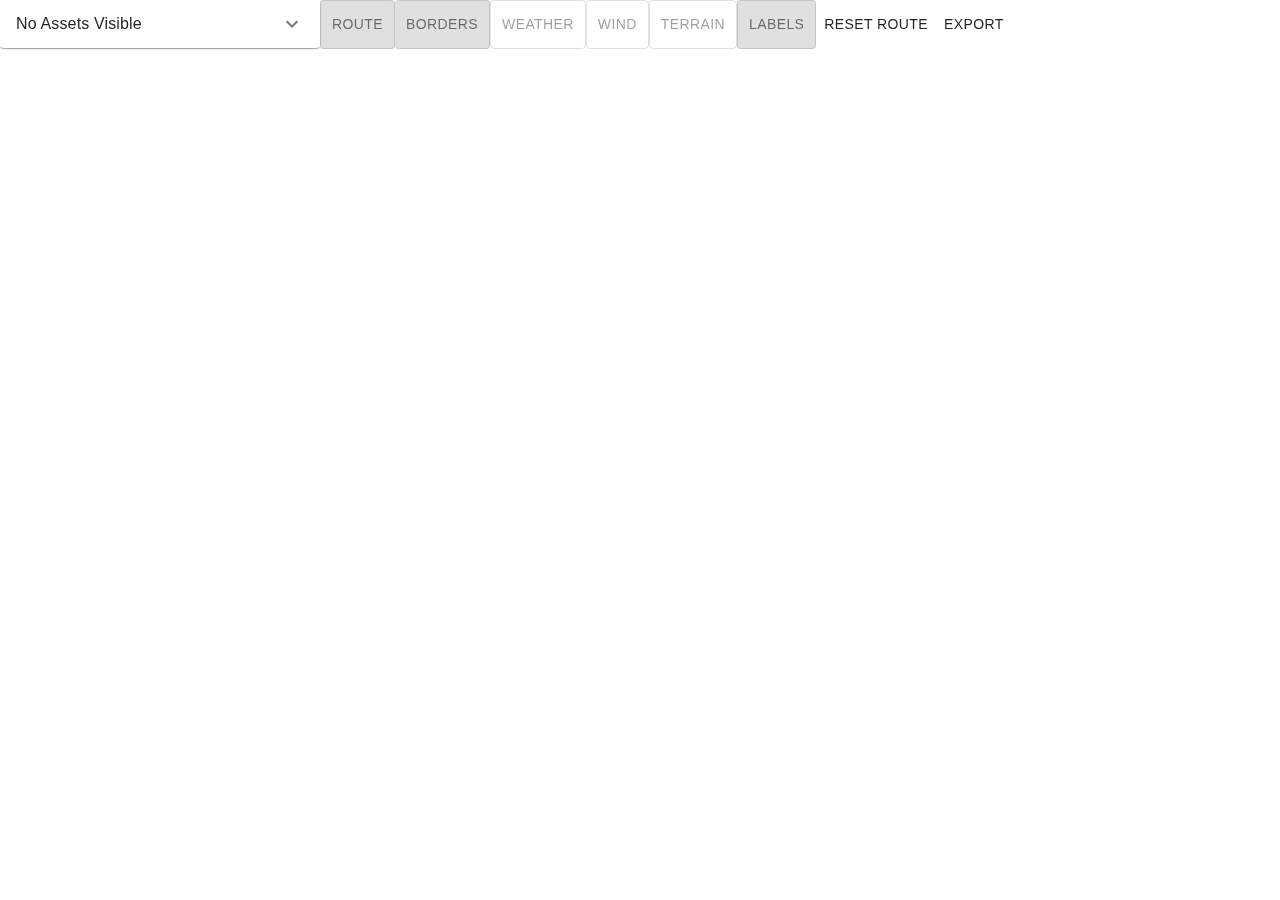
<file: index.html>
<!doctype html>
<html>

<head>
    <meta charset="utf-8">
    <meta name="viewport" content="width=device-width,initial-scale=1">
    <title>AR Demonstration</title>
    <script src="./aframe.min.js"></script>
    <script src="./aframe-ar.js"></script>
    <link href="/static/css/main.6dfc71b2.chunk.css" rel="stylesheet">
</head>

<body id="body" style="margin:0;overflow:hidden">
    <div id="ar-root">
        <a-scene vr-mode-ui="enabled: false" renderer="sortObjects: true;"
            renderer="antialias: true; logarithmicDepthBuffer: true; colorManagement: true; sortObjects: true;">
            <a-assets><img id="terrain" src="terrain.png"> <img id="weather" src="weather.png"> <img id="windBarb01"
                    src="windBarb01.png"> <img id="windBarb02" src="windBarb02.png"> <img id="windBarb03"
                    src="windBarb03.png"> <img id="windBarb04" src="windBarb04.png"> <img id="windBarb05"
                    src="windBarb05.png"></a-assets>
            <a-camera look-controls-enabled="false" wasd-controls-enabled="false" />
            <a-marker id="anchor" type="pattern" url="./patternlogo.patt" smooth="true">
                <a-entity id="terrain-layer"></a-entity>
                <a-entity id="dynamic-layer"></a-entity>
                <a-entity id="orbit-layer"></a-entity>
                <a-entity id="wind-layer"></a-entity>
                <a-entity id="weather-layer"></a-entity>
                <a-entity id="borders-layer"></a-entity>
            </a-marker>
            <a-marker id="marker1" type="pattern" url="./pattern-marker1.patt" smooth="true"></a-marker>
            <a-marker id="marker2" type="pattern" url="./pattern-marker2.patt" smooth="true"></a-marker>
            <a-marker id="marker3" type="pattern" url="./pattern-marker3.patt" smooth="true"></a-marker>
            <a-marker id="marker4" type="pattern" url="./pattern-marker4.patt" smooth="true"></a-marker>
            <a-marker id="marker5" type="pattern" url="./pattern-marker5.patt" smooth="true"></a-marker>
            <a-marker id="marker6" type="pattern" url="./pattern-marker6.patt" smooth="true"></a-marker>
            <a-marker id="marker7" type="pattern" url="./pattern-marker7.patt" smooth="true"></a-marker>
            <a-marker id="marker8" type="pattern" url="./pattern-marker8.patt" smooth="true"></a-marker>
        </a-scene>
    </div>
    <div id="react-root"></div>
    <script>!function (e) { function r(r) { for (var n, i, l = r[0], a = r[1], f = r[2], c = 0, s = []; c < l.length; c++)i = l[c], Object.prototype.hasOwnProperty.call(o, i) && o[i] && s.push(o[i][0]), o[i] = 0; for (n in a) Object.prototype.hasOwnProperty.call(a, n) && (e[n] = a[n]); for (p && p(r); s.length;)s.shift()(); return u.push.apply(u, f || []), t() } function t() { for (var e, r = 0; r < u.length; r++) { for (var t = u[r], n = !0, l = 1; l < t.length; l++) { var a = t[l]; 0 !== o[a] && (n = !1) } n && (u.splice(r--, 1), e = i(i.s = t[0])) } return e } var n = {}, o = { 1: 0 }, u = []; function i(r) { if (n[r]) return n[r].exports; var t = n[r] = { i: r, l: !1, exports: {} }; return e[r].call(t.exports, t, t.exports, i), t.l = !0, t.exports } i.m = e, i.c = n, i.d = function (e, r, t) { i.o(e, r) || Object.defineProperty(e, r, { enumerable: !0, get: t }) }, i.r = function (e) { "undefined" != typeof Symbol && Symbol.toStringTag && Object.defineProperty(e, Symbol.toStringTag, { value: "Module" }), Object.defineProperty(e, "__esModule", { value: !0 }) }, i.t = function (e, r) { if (1 & r && (e = i(e)), 8 & r) return e; if (4 & r && "object" == typeof e && e && e.__esModule) return e; var t = Object.create(null); if (i.r(t), Object.defineProperty(t, "default", { enumerable: !0, value: e }), 2 & r && "string" != typeof e) for (var n in e) i.d(t, n, function (r) { return e[r] }.bind(null, n)); return t }, i.n = function (e) { var r = e && e.__esModule ? function () { return e.default } : function () { return e }; return i.d(r, "a", r), r }, i.o = function (e, r) { return Object.prototype.hasOwnProperty.call(e, r) }, i.p = "/"; var l = this.webpackJsonpwhiteboard = this.webpackJsonpwhiteboard || [], a = l.push.bind(l); l.push = r, l = l.slice(); for (var f = 0; f < l.length; f++)r(l[f]); var p = a; t() }([])</script>
    <script src="./static/js/2.cf91651e.chunk.js"></script>
    <script src="./static/js/main.28b9d0ed.chunk.js"></script>
</body>

</html>
</file>
<file: static/css/main.6dfc71b2.chunk.css>
.popup-content{padding:10px;color:#050505;background-color:#fcf7f8;border:1px solid rgba(0,0,0,.05)}
/*# sourceMappingURL=main.6dfc71b2.chunk.css.map */
</file>
